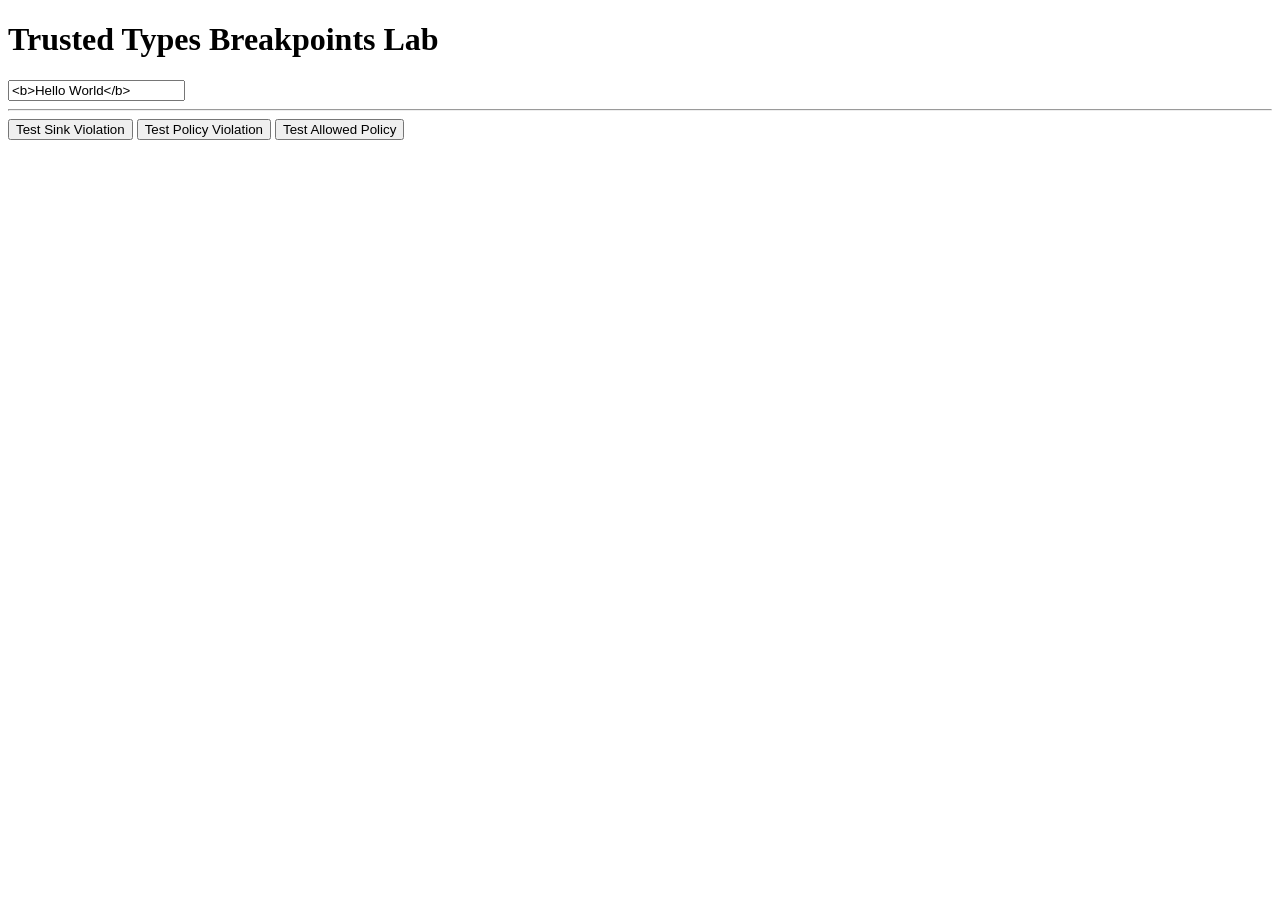
<file: web-applications/browsers/csp-trusted-types/index.html>
<!doctype html>
<html lang="id">
  <head>
    <meta charset="UTF-8" />
    <title>Trusted Types Breakpoints Lab</title>

    <!-- Izinkan hanya policy bernama app-policy -->
    <meta
      http-equiv="Content-Security-Policy"
      content="require-trusted-types-for 'script'; trusted-types app-policy"
    />
  </head>
  <body>
    <h1>Trusted Types Breakpoints Lab</h1>

    <input
      id="userInput"
      placeholder="Masukkan teks"
      value="<b>Hello World</b>"
    />

    <hr />

    <button id="sinkButton">Test Sink Violation</button>

    <button id="policyButton">Test Policy Violation</button>

    <button id="safeButton">Test Allowed Policy</button>

    <div id="output"></div>

    <script>
      const input = document.getElementById("userInput");
      const output = document.getElementById("output");

      // Policy yang diizinkan oleh CSP
      const appPolicy = trustedTypes.createPolicy("app-policy", {
        createHTML(value) {
          return value;
        },
      });

      // 1. SINK VIOLATION
      document.getElementById("sinkButton").addEventListener("click", () => {
        const value = input.value;

        console.log("Sink input:", value);

        // String biasa ditolak oleh Trusted Types
        output.innerHTML = value;
      });

      // 2. POLICY VIOLATION
      document.getElementById("policyButton").addEventListener("click", () => {
        // Nama policy ini tidak diizinkan oleh CSP
        const policy = trustedTypes.createPolicy("unauthorized-policy", {
          createHTML(value) {
            return value;
          },
        });

        output.innerHTML = policy.createHTML(input.value);
      });

      // 3. POLICY YANG DIIZINKAN
      document.getElementById("safeButton").addEventListener("click", () => {
        const trustedHTML = appPolicy.createHTML(input.value);

        output.innerHTML = trustedHTML;
      });
    </script>
  </body>
</html>
</file>
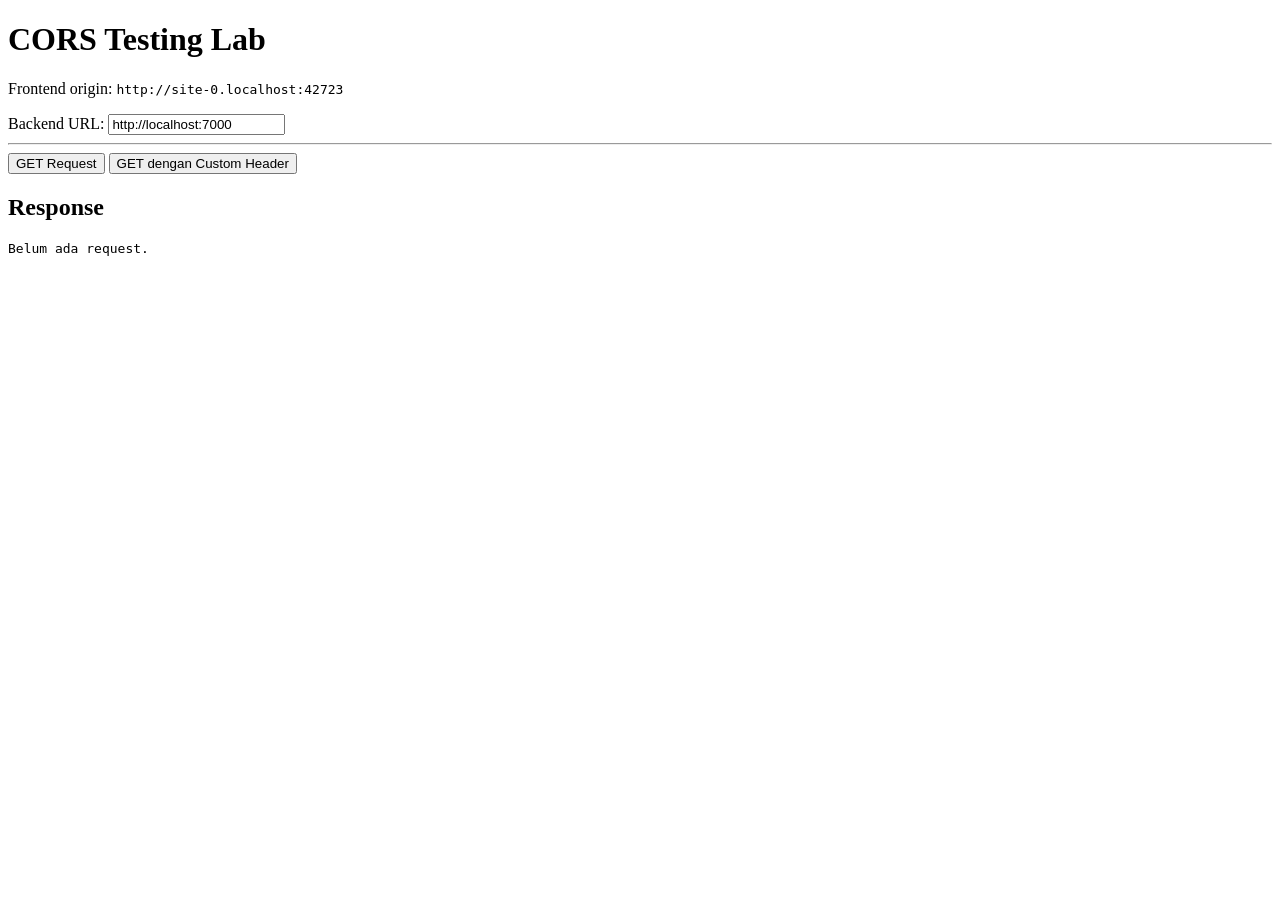
<file: hunt/browsers/security/cors/frontend/index.html>
<!DOCTYPE html>
<html lang="id">
<head>
  <meta charset="UTF-8">
  <meta name="viewport" content="width=device-width, initial-scale=1.0">
  <title>CORS Lab</title>
</head>
<body>
  <h1>CORS Testing Lab</h1>

  <p>
    Frontend origin:
    <code id="frontend-origin"></code>
  </p>

  <label for="backend-url">Backend URL:</label>
  <input
    id="backend-url"
    type="text"
    value="http://localhost:7000"
  >

  <hr>

  <button id="get-button">GET Request</button>
  <button id="custom-button">GET dengan Custom Header</button>

  <h2>Response</h2>
  <pre id="result">Belum ada request.</pre>

  <script src="app.js"></script>
</body>
</html>
</file>
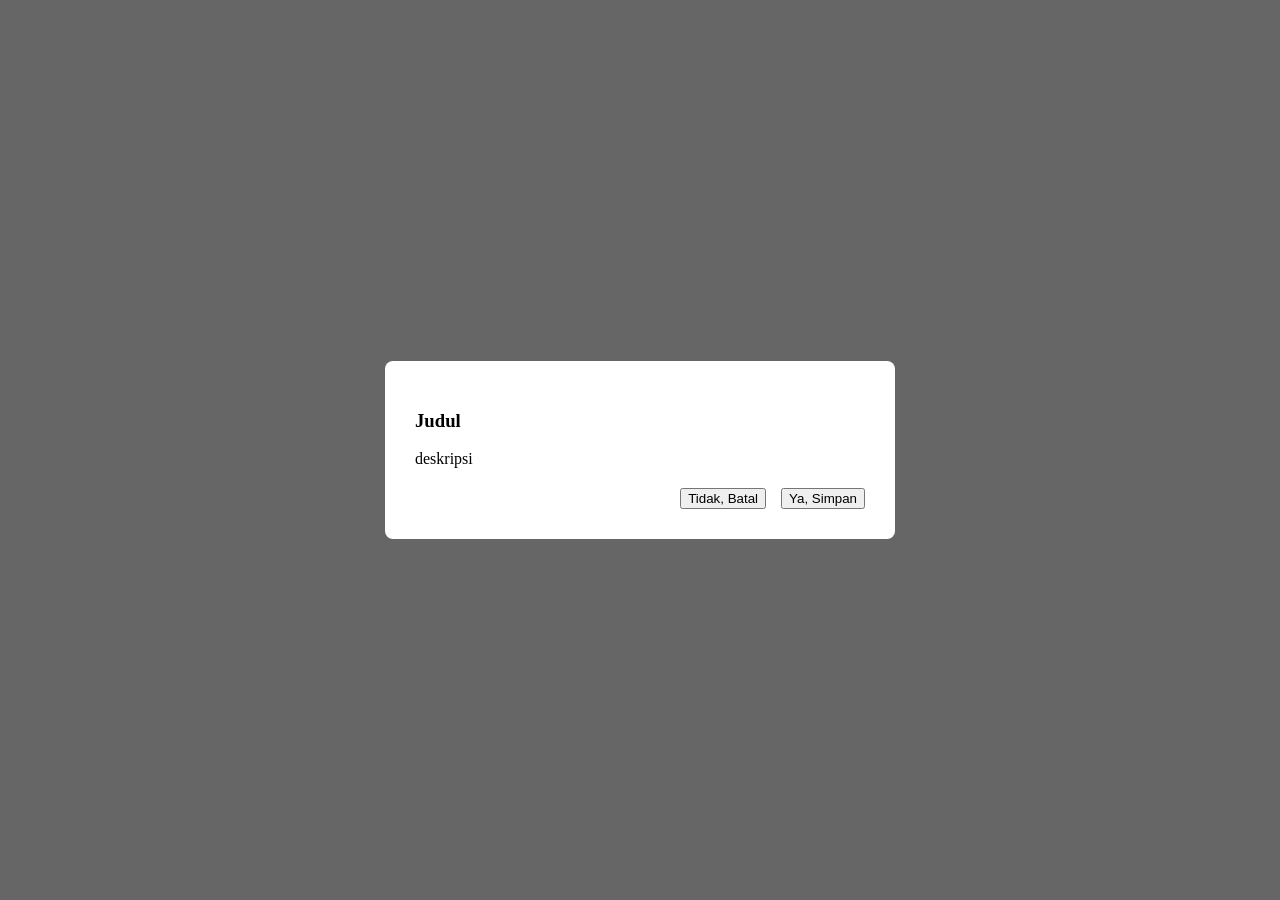
<file: html-css/modal-popup.htm>
<!doctype html>
<html lang="en">
  <head>
    <meta charset="UTF-8" />
    <meta name="viewport" content="width=device-width, initial-scale=1.0" />
    <link rel="stylesheet" href="modal-popup.css" />
    <title>Document</title>
  </head>
  <body>
    <div class="modal" role="dialog" aria-modal="true">
      <div class="modal__content">
        <h3>Judul</h3>
        <p>deskripsi</p>

        <div class="modal__actions">
          <button type="button" class="btn">Tidak, Batal</button>
          <button type="button" class="btn btn--primary">Ya, Simpan</button>
        </div>
      </div>
    </div>
  </body>
</html>
</file>
<file: html-css/modal-popup.css>
.modal {
  position: fixed;
  top: 0;
  left: 0;
  width: 100vw;
  height: 100vh;
  background-color: rgba(0, 0, 0, 0.6);
  display: flex;
  justify-content: center;
  align-items: center;
  z-index: 1000;
}

.modal__content {
  background-color: white;
  padding: 30px;
  border-radius: 8px;
  width: 90%;
  max-width: 450px;
}

.modal__actions {
  display: flex;
  justify-content: flex-end;
  gap: 15px;
  margin-top: 20px;
}
</file>
